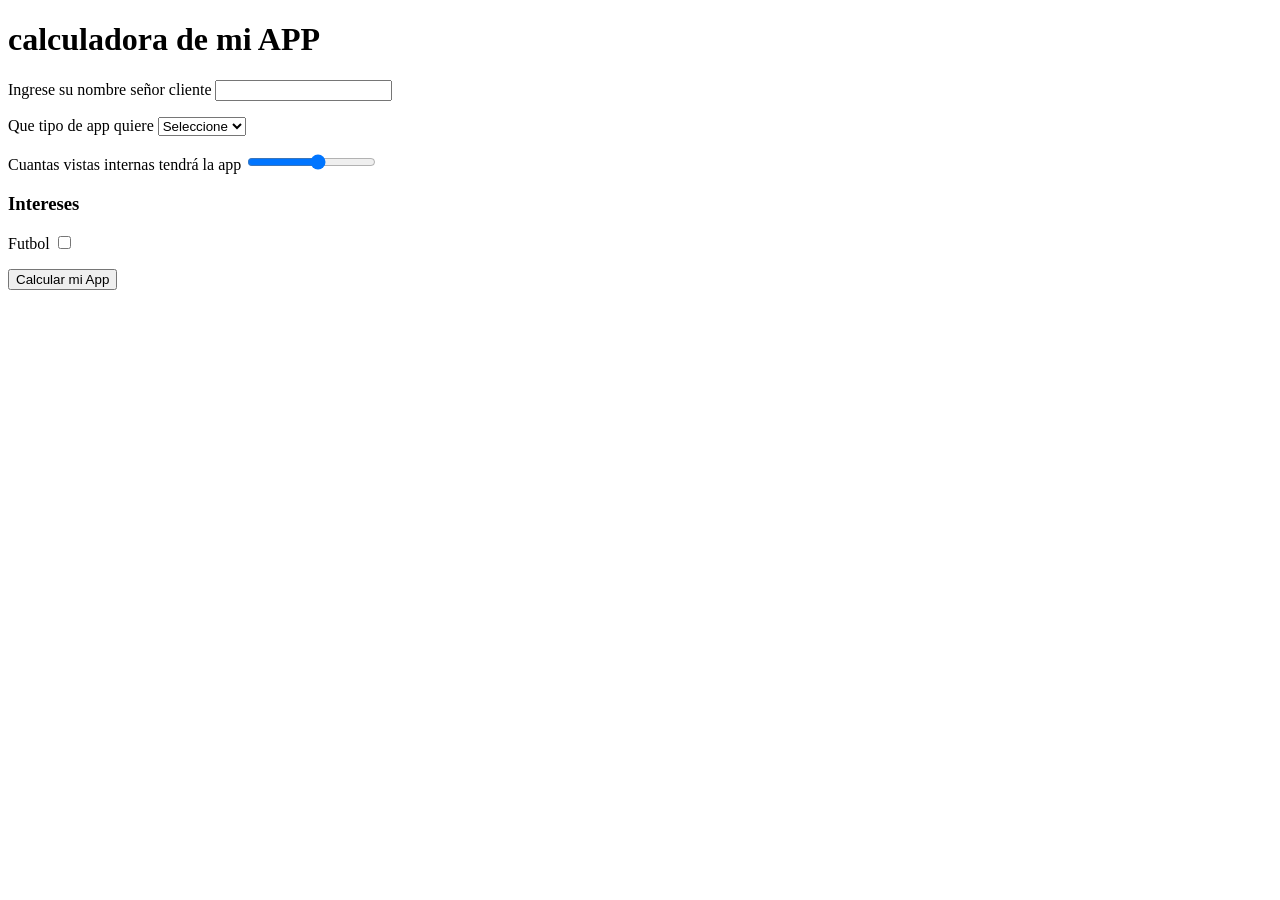
<file: calculadora_mi_app.html>
<!DOCTYPE html>
<html lang="en">
<head>
    <meta charset="UTF-8">
    <meta name="viewport" content="width=device-width, initial-scale=1.0">
    <title>Document</title>
</head>
<body>
    <h1>calculadora de mi APP</h1>

    <div id="calculadora">
        <p>
        <label for="nombre">Ingrese su nombre señor cliente</label>
        <input type="text" name="nombre" id="nombre" >
    </p>

    <p>
        <label for="tipoApp">Que tipo de app quiere</label>
        <select name="tipoApp" id="tipoApp">
            <option value="">Seleccione</option>
            <option value="Futbol">Futbol</option>
            <option value="Uber">Uber</option>
            <option value="Reservas">Reservas</option>
            <option value="Citas">Citas</option>
        </select>
    </p>
    <p>
        <label for="numeroInternas">Cuantas vistas internas tendrá la app</label>
        <input type="range" name="numeroInternas" id="numeroInternas" min="1" max="10">
    </p>

    <p>
        <h3>Intereses</h3>
        <label for="Futbol">Futbol</label>
        <input type="checkbox" name="Futbol" id="Futbol">
    </p>

    <button id="calcularPrecioApp">Calcular mi App</button>
    </div>

    <p id="costoApp">
        <span id="nombreCliente"></span><br>
        <span id="mensaje"></span>
    </p>

    <script src="calcular_app.js"></script>
</body>
</html>
</file>
